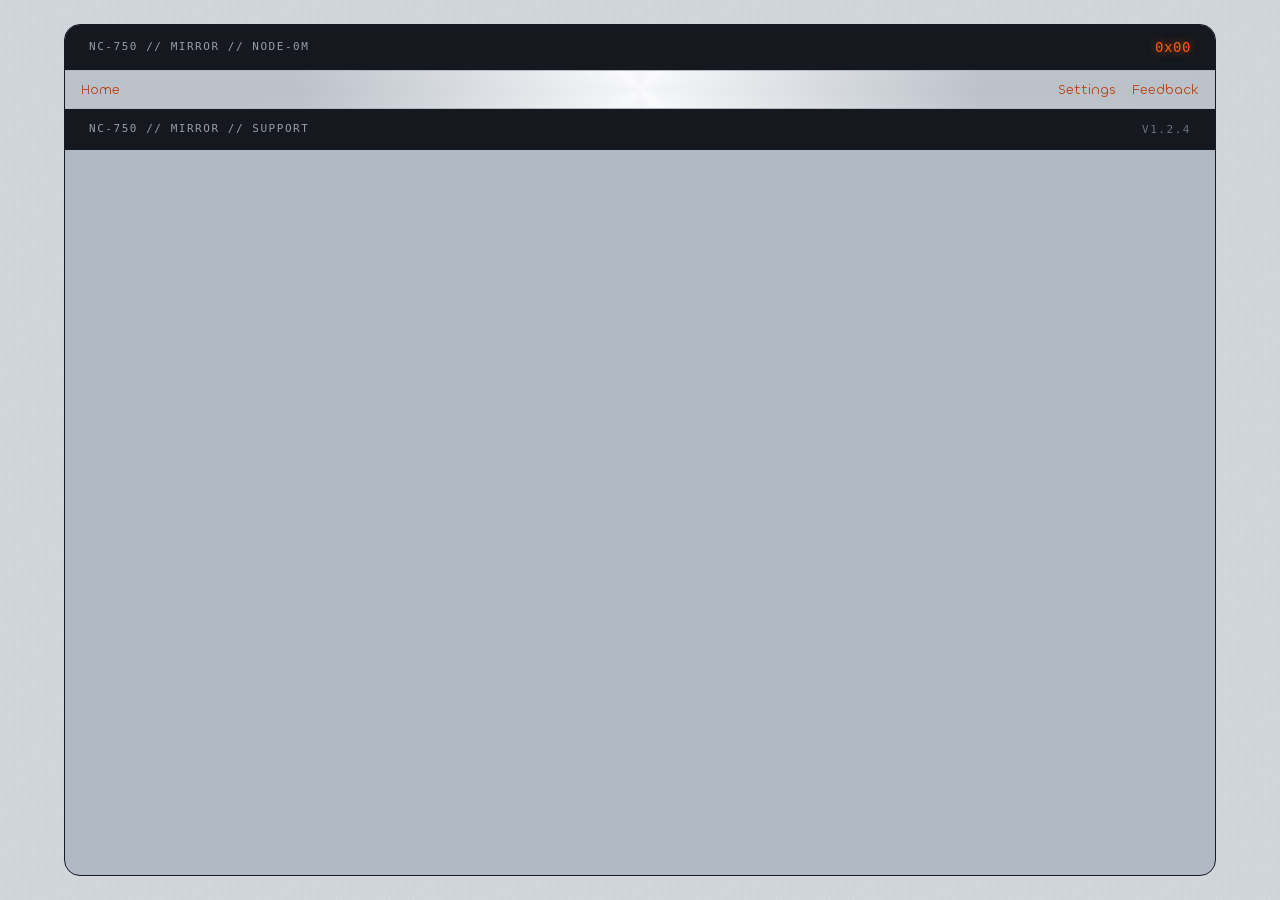
<file: index.html>
<!doctype html>
<html lang="en">
    <head>
        <meta charset="UTF-8" />
        <link rel="icon" href="/icons/favicon.ico" sizes="48x48" />
        <link rel="apple-touch-icon" href="/icons/apple-touch-icon-180x180.png" />
        <meta name="viewport" content="width=device-width, initial-scale=1.0" />
        <meta name="theme-color" content="#0f172a" />
        <meta
            name="description"
            content="Mirror interviews you with AI, finds patterns you missed, and produces a private insight document and a polished public profile. Nothing leaves your device."
        />
        <!--
      CSP mirrors src-tauri/tauri.conf.json for the PWA build.

      The trailing https: in connect-src permits any user-configured endpoint
      for the openai-compatible provider. This is an accepted limitation
      (ETHOS C3.5): no build-time CSP can enumerate arbitrary user-supplied
      endpoints. For a Tauri desktop build the three known provider domains
      are listed explicitly, and the broad https: serves only the PWA case.

      Long-term: generate this CSP meta tag at runtime after settings load,
      pinning connect-src to the single configured endpoint + known providers.
    -->
        <meta
            http-equiv="Content-Security-Policy"
            content="default-src 'self'; script-src 'self'; style-src 'self' 'unsafe-inline'; img-src 'self' data:; font-src 'self'; frame-src 'self' data:; connect-src 'self' https://api.openai.com https://api.anthropic.com https://api.mistral.ai https: http:;"
        />
        <title>Mirror</title>
      <script type="module" crossorigin src="/assets/index-BTNuTaEO.js"></script>
      <link rel="stylesheet" crossorigin href="/assets/index-DaziNmpp.css">
    <link rel="manifest" href="/manifest.webmanifest"><script id="vite-plugin-pwa:register-sw" src="/registerSW.js"></script></head>
    <body class="nc-lab">
        <a href="#root" class="sr-only focus:not-sr-only focus:absolute focus:top-3 focus:left-3 focus:z-50 focus:bg-[var(--nc-panel)] focus:p-3 focus:rounded focus:text-[var(--nc-accent-ink)] focus:outline-2 focus:outline-[var(--nc-accent)] focus:outline-offset-2">
            Skip to content
        </a>
        <main class="nc-chassis" id="root"></main>
    </body>
</html>
</file>
<file: assets/index-DaziNmpp.css>
@layer properties{@supports (((-webkit-hyphens:none)) and (not (margin-trim:inline))) or ((-moz-orient:inline) and (not (color:rgb(from red r g b)))){*,:before,:after,::backdrop{--tw-rotate-x:initial;--tw-rotate-y:initial;--tw-rotate-z:initial;--tw-skew-x:initial;--tw-skew-y:initial;--tw-border-style:solid;--tw-font-weight:initial;--tw-ordinal:initial;--tw-slashed-zero:initial;--tw-numeric-figure:initial;--tw-numeric-spacing:initial;--tw-numeric-fraction:initial;--tw-shadow:0 0 #0000;--tw-shadow-color:initial;--tw-shadow-alpha:100%;--tw-inset-shadow:0 0 #0000;--tw-inset-shadow-color:initial;--tw-inset-shadow-alpha:100%;--tw-ring-color:initial;--tw-ring-shadow:0 0 #0000;--tw-inset-ring-color:initial;--tw-inset-ring-shadow:0 0 #0000;--tw-ring-inset:initial;--tw-ring-offset-width:0px;--tw-ring-offset-color:#fff;--tw-ring-offset-shadow:0 0 #0000;--tw-outline-style:solid;--tw-blur:initial;--tw-brightness:initial;--tw-contrast:initial;--tw-grayscale:initial;--tw-hue-rotate:initial;--tw-invert:initial;--tw-opacity:initial;--tw-saturate:initial;--tw-sepia:initial;--tw-drop-shadow:initial;--tw-drop-shadow-color:initial;--tw-drop-shadow-alpha:100%;--tw-drop-shadow-size:initial}}}@layer lab{:root{--nc-seed-h:214;--nc-seed-s:14;--nc-seed-l:85;--nc-accent-h:18;--nc-accent-s:100;--nc-accent-l:53;--nc-lab:750;--nc-bg:hsl(var(--nc-seed-h) calc(var(--nc-seed-s) * 1%) calc(var(--nc-seed-l) * 1%));--nc-bg-sunken:hsl(var(--nc-seed-h) calc(var(--nc-seed-s) * 1%) calc((var(--nc-seed-l) - 5) * 1%));--nc-panel:hsl(calc(var(--nc-seed-h) - 4) calc((var(--nc-seed-s) + 8) * 1%) clamp(0%, calc((var(--nc-seed-l) + 13) * 1%), 98%));--nc-panel-2:hsl(calc(var(--nc-seed-h) - 2) calc((var(--nc-seed-s) + 2) * 1%) clamp(0%, calc((var(--nc-seed-l) + 8) * 1%), 98%));--nc-panel-3:hsl(var(--nc-seed-h) calc(var(--nc-seed-s) * 1%) clamp(0%, calc((var(--nc-seed-l) + 3) * 1%), 98%));--nc-inset:hsl(var(--nc-seed-h) calc((var(--nc-seed-s) - 1) * 1%) clamp(0%, calc((var(--nc-seed-l) + 5) * 1%), 98%));--nc-hover:hsl(calc(var(--nc-seed-h) - 2) calc((var(--nc-seed-s) + 2) * 1%) clamp(0%, calc((var(--nc-seed-l) + 5) * 1%), 98%));--nc-active:hsl(calc(var(--nc-seed-h) - 2) calc((var(--nc-seed-s) + 2) * 1%) clamp(0%, calc((var(--nc-seed-l) + 1) * 1%), 98%));--nc-console:hsl(calc(var(--nc-seed-h) + 6) calc((var(--nc-seed-s) + 2) * 1%) clamp(5%, calc((var(--nc-seed-l) - 75) * 1%), 20%));--nc-console-2:hsl(calc(var(--nc-seed-h) + 6) calc(var(--nc-seed-s) * 1%) clamp(5%, calc((var(--nc-seed-l) - 70) * 1%), 25%));--nc-console-line:hsl(calc(var(--nc-seed-h) + 6) calc((var(--nc-seed-s) - 2) * 1%) clamp(10%, calc((var(--nc-seed-l) - 59) * 1%), 40%));--nc-ink:hsl(calc(var(--nc-seed-h) + 6) calc((var(--nc-seed-s) + 6) * 1%) clamp(5%, calc((var(--nc-seed-l) - 74) * 1%), 20%));--nc-ink-2:hsl(calc(var(--nc-seed-h) + 4) calc((var(--nc-seed-s) - 3) * 1%) clamp(10%, calc((var(--nc-seed-l) - 55) * 1%), 45%));--nc-ink-3:hsl(calc(var(--nc-seed-h) + 2) calc((var(--nc-seed-s) - 5) * 1%) clamp(15%, calc((var(--nc-seed-l) - 39) * 1%), 60%));--nc-ink-faint:hsl(calc(var(--nc-seed-h) + 2) calc((var(--nc-seed-s) - 5) * 1%) clamp(20%, calc((var(--nc-seed-l) - 35) * 1%), 75%));--nc-ink-invert:hsl(calc(var(--nc-seed-h) - 4) calc((var(--nc-seed-s) + 4) * 1%) clamp(88%, calc((var(--nc-seed-l) + 8) * 1%), 98%));--nc-ink-invert-2:hsl(calc(var(--nc-seed-h) - 2) calc((var(--nc-seed-s) - 4) * 1%) clamp(50%, calc((var(--nc-seed-l) - 23) * 1%), 75%));--nc-on-ink:hsl(calc(var(--nc-seed-h) - 4) calc((var(--nc-seed-s) + 8) * 1%) clamp(93%, calc((var(--nc-seed-l) + 13) * 1%), 100%));--nc-line:hsl(var(--nc-seed-h) calc(var(--nc-seed-s) * 1%) clamp(0%, calc((var(--nc-seed-l) - 12) * 1%), 100%));--nc-line-subtle:hsl(var(--nc-seed-h) calc((var(--nc-seed-s) - 1) * 1%) clamp(0%, calc((var(--nc-seed-l) - 5) * 1%), 100%));--nc-line-strong:hsl(calc(var(--nc-seed-h) + 2) calc((var(--nc-seed-s) + 2) * 1%) clamp(0%, calc((var(--nc-seed-l) - 25) * 1%), 100%));--nc-line-ink:hsl(calc(var(--nc-seed-h) + 6) calc((var(--nc-seed-s) + 6) * 1%) clamp(5%, calc((var(--nc-seed-l) - 74) * 1%), 20%));--nc-seam-width:1px;--nc-seam-fill:var(--nc-line);--nc-accent:hsl(var(--nc-accent-h) calc(var(--nc-accent-s) * 1%) calc(var(--nc-accent-l) * 1%));--nc-accent-hover:hsl(var(--nc-accent-h) calc(var(--nc-accent-s) * 1%) clamp(0%, calc((var(--nc-accent-l) + 5) * 1%), 100%));--nc-accent-active:hsl(calc(var(--nc-accent-h) - 3) calc((var(--nc-accent-s) - 8) * 1%) clamp(0%, calc((var(--nc-accent-l) - 6) * 1%), 100%));--nc-accent-ink:hsl(calc(var(--nc-accent-h) - 1) calc((var(--nc-accent-s) - 12) * 1%) clamp(0%, calc((var(--nc-accent-l) - 15) * 1%), 100%));--nc-accent-subtle:hsl(var(--nc-accent-h) calc(var(--nc-accent-s) * 1%) calc(var(--nc-accent-l) * 1%) / .12);--nc-on-accent:hsl(calc(var(--nc-accent-h) + 2) 60% 10%);--nc-success:#35825c;--nc-success-subtle:#35825c1f;--nc-warning:#dc8f09;--nc-warning-subtle:#dc8f0924;--nc-error:#e3291c;--nc-error-subtle:#e3291c1f;--nc-on-error:#fff;--nc-info:#287ab8;--nc-info-subtle:#287ab81f;--nc-metal-key:linear-gradient(180deg, #fcfcfd 0%, #edf0f2 48%, #dfe2e7 100%);--nc-metal-key-press:linear-gradient(180deg, #dce0e5 0%, #e7eaee 100%);--nc-metal-brushed:radial-gradient(circle at 50% 38%, #fcfcfde6, transparent 60%), conic-gradient(from 0deg, #c0c6ce, #e7ebee, #bac1c9, #edf0f2, #c0c6ce, #e1e6ea, #bac1c9, #eaedf0, #c0c6ce);--nc-grain-brushed:repeating-linear-gradient(90deg, #ffffff09 0px, #ffffff09 1px, #00000005 1px, #00000005 2px);--nc-hatch:repeating-linear-gradient(45deg, var(--nc-ink) 0px, var(--nc-ink) 2px, transparent 2px, transparent 7px);--nc-hatch--faint:repeating-linear-gradient(45deg, var(--nc-ink-faint) 0px, var(--nc-ink-faint) 2px, transparent 2px, transparent 7px);--nc-texture-noise:url("data:image/svg+xml,%3Csvg viewBox='0 0 256 256' xmlns='http://www.w3.org/2000/svg'%3E%3Cfilter id='n'%3E%3CfeTurbulence type='fractalNoise' baseFrequency='0.9' numOctaves='2' stitchTiles='stitch'/%3E%3C/filter%3E%3Crect width='100%25' height='100%25' filter='url(%23n)' opacity='0.55'/%3E%3C/svg%3E");--nc-texture-opacity:.05;--nc-screw-face:hsl(var(--nc-seed-h) 14% 96%);--nc-screw-body:hsl(var(--nc-seed-h) 12% 70%);--nc-screw-edge:hsl(calc(var(--nc-seed-h) + 2) 14% 56%);--nc-screw-ring:hsl(calc(var(--nc-seed-h) + 2) 16% 50% / .5);--nc-screw-drop:#29303d33;--nc-screw-slot:hsl(calc(var(--nc-seed-h) + 2) 16% 48% / .7);--nc-edge-raised:inset 0 1px 0 #ffffffb3, inset 0 -1px 0 #3d475c1f;--nc-edge-inset:inset 0 1px 2px #29303d29, inset 0 -1px 0 #ffffff80;--nc-font-display:"ClashDisplay-Variable", "ClashDisplay", "Archivo", system-ui, sans-serif;--nc-font-body:"Chillax-Variable", "Chillax", system-ui, sans-serif;--nc-font-mono:ui-monospace, "Cascadia Mono", "Cascadia Code", "Consolas", "SFMono-Regular", "Menlo", "JetBrains Mono", monospace;--nc-text-2xs:.6875rem;--nc-text-xs:.75rem;--nc-text-sm:.8125rem;--nc-text-base:.875rem;--nc-text-md:1rem;--nc-text-lg:1.125rem;--nc-text-xl:1.375rem;--nc-text-2xl:1.75rem;--nc-text-3xl:2.25rem;--nc-text-4xl:3.25rem;--nc-text-5xl:clamp(3.5rem, 8vw, 6rem);--nc-text-6xl:clamp(5rem, 14vw, 11rem);--nc-font-light:300;--nc-font-regular:400;--nc-font-medium:500;--nc-font-semibold:600;--nc-font-bold:700;--nc-leading-none:1;--nc-leading-tight:1.08;--nc-leading-snug:1.28;--nc-leading-normal:1.5;--nc-leading-relaxed:1.7;--nc-track-display:-.035em;--nc-track-tight:-.015em;--nc-track-normal:0;--nc-track-label:.14em;--nc-track-mono:.04em;--nc-space-0:0;--nc-space-1:4px;--nc-space-2:8px;--nc-space-3:12px;--nc-space-4:16px;--nc-space-5:20px;--nc-space-6:24px;--nc-space-8:32px;--nc-space-10:40px;--nc-space-12:48px;--nc-space-16:64px;--nc-space-20:80px;--nc-radius-none:0;--nc-radius-sm:3px;--nc-radius-md:5px;--nc-radius-lg:10px;--nc-radius-xl:16px;--nc-radius-full:9999px;--nc-border-width:1px;--nc-border-ink:1.5px;--nc-control-sm:32px;--nc-control-md:40px;--nc-control-lg:48px;--nc-transition-fast:90ms cubic-bezier(.4, 0, .2, 1);--nc-transition-normal:.16s cubic-bezier(.4, 0, .2, 1);--nc-transition-slow:.28s cubic-bezier(.4, 0, .2, 1);--nc-transition-press:.12s cubic-bezier(.34, 1.56, .64, 1);--nc-cell-bg:var(--nc-panel);--nc-ctl-text:var(--nc-ink);--nc-btn-label:var(--nc-ink);--nc-ctl-text-secondary:var(--nc-ink-2);--nc-ctl-bg:var(--nc-panel);--nc-ctl-bg-hover:var(--nc-hover);--nc-ctl-bg-active:var(--nc-active);--nc-ctl-border:var(--nc-line-strong);--nc-ctl-border-hover:var(--nc-line-ink);--nc-ctl-inset:var(--nc-inset);--nc-ctl-inset-border:var(--nc-line-strong);--nc-ctl-metal:var(--nc-metal-key);--nc-ctl-metal-press:var(--nc-metal-key-press)}:root[data-theme=dark],[data-theme=dark]{--nc-bg:hsl(calc(var(--nc-seed-h) + 6) calc(var(--nc-seed-s) * 1%) 13%);--nc-bg-sunken:hsl(calc(var(--nc-seed-h) + 6) calc((var(--nc-seed-s) + 2) * 1%) 9%);--nc-panel:hsl(calc(var(--nc-seed-h) + 4) calc((var(--nc-seed-s) - 2) * 1%) 18%);--nc-panel-2:hsl(calc(var(--nc-seed-h) + 5) calc((var(--nc-seed-s) - 2) * 1%) 16%);--nc-panel-3:hsl(calc(var(--nc-seed-h) + 6) calc((var(--nc-seed-s) - 1) * 1%) 14%);--nc-inset:hsl(calc(var(--nc-seed-h) + 6) calc((var(--nc-seed-s) + 2) * 1%) 10%);--nc-hover:hsl(calc(var(--nc-seed-h) + 3) calc((var(--nc-seed-s) - 2) * 1%) 22%);--nc-active:hsl(calc(var(--nc-seed-h) + 3) calc((var(--nc-seed-s) - 2) * 1%) 26%);--nc-console:hsl(calc(var(--nc-seed-h) + 8) calc((var(--nc-seed-s) + 4) * 1%) 7%);--nc-console-2:hsl(calc(var(--nc-seed-h) + 7) calc((var(--nc-seed-s) + 1) * 1%) 11%);--nc-console-line:hsl(calc(var(--nc-seed-h) + 6) calc((var(--nc-seed-s) - 2) * 1%) 24%);--nc-ink:hsl(calc(var(--nc-seed-h) - 4) calc((var(--nc-seed-s) + 2) * 1%) 92%);--nc-ink-2:hsl(calc(var(--nc-seed-h) - 2) calc((var(--nc-seed-s) - 4) * 1%) 70%);--nc-ink-3:hsl(var(--nc-seed-h) calc((var(--nc-seed-s) - 5) * 1%) 54%);--nc-ink-faint:hsl(calc(var(--nc-seed-h) + 2) calc((var(--nc-seed-s) - 5) * 1%) 48%);--nc-ink-invert:hsl(calc(var(--nc-seed-h) - 4) calc((var(--nc-seed-s) + 4) * 1%) 93%);--nc-ink-invert-2:hsl(calc(var(--nc-seed-h) - 2) calc((var(--nc-seed-s) - 4) * 1%) 62%);--nc-on-ink:hsl(calc(var(--nc-seed-h) + 6) calc((var(--nc-seed-s) + 2) * 1%) 10%);--nc-line:hsl(calc(var(--nc-seed-h) + 4) calc((var(--nc-seed-s) - 4) * 1%) 28%);--nc-line-subtle:hsl(calc(var(--nc-seed-h) + 5) calc((var(--nc-seed-s) - 3) * 1%) 22%);--nc-line-strong:hsl(calc(var(--nc-seed-h) + 2) calc((var(--nc-seed-s) - 3) * 1%) 40%);--nc-line-ink:hsl(calc(var(--nc-seed-h) - 4) calc((var(--nc-seed-s) + 2) * 1%) 88%);--nc-accent:hsl(var(--nc-accent-h) calc(var(--nc-accent-s) * 1%) clamp(0%, calc((var(--nc-accent-l) + 3) * 1%), 100%));--nc-accent-hover:hsl(var(--nc-accent-h) calc(var(--nc-accent-s) * 1%) clamp(0%, calc((var(--nc-accent-l) + 9) * 1%), 100%));--nc-accent-active:hsl(calc(var(--nc-accent-h) - 3) calc((var(--nc-accent-s) - 8) * 1%) clamp(0%, calc((var(--nc-accent-l) - 3) * 1%), 100%));--nc-accent-ink:hsl(calc(var(--nc-accent-h) + 2) 100% clamp(0%, calc((var(--nc-accent-l) + 13) * 1%), 100%));--nc-accent-subtle:hsl(var(--nc-accent-h) calc(var(--nc-accent-s) * 1%) clamp(0%, calc((var(--nc-accent-l) + 3) * 1%), 100%) / .16);--nc-on-accent:hsl(calc(var(--nc-accent-h) + 2) 60% 8%);--nc-success:#45ba80;--nc-success-subtle:#45ba8029;--nc-warning:#f6b128;--nc-warning-subtle:#f6b12829;--nc-error:#ed5145;--nc-error-subtle:#ed514529;--nc-on-error:#fff;--nc-info:#499edf;--nc-info-subtle:#499edf29;--nc-metal-key:linear-gradient(180deg, #3a404a 0%, #2a2f37 100%);--nc-metal-key-press:linear-gradient(180deg, #262a31 0%, #2f343c 100%);--nc-metal-brushed:radial-gradient(circle at 50% 38%, #5a6672cc, transparent 60%), conic-gradient(from 0deg, #32373e, #4e555f, #2e3238, #535a65, #32373e, #49505a, #2e3238, #505762, #32373e);--nc-grain-brushed:repeating-linear-gradient(90deg, #ffffff06 0px, #ffffff06 1px, #0000000f 1px, #0000000f 2px);--nc-hatch:repeating-linear-gradient(45deg, var(--nc-ink) 0px, var(--nc-ink) 2px, transparent 2px, transparent 7px);--nc-texture-opacity:.06;--nc-edge-raised:inset 0 1px 0 #ffffff14, inset 0 -1px 0 #0006;--nc-edge-inset:inset 0 1px 2px #00000080, inset 0 -1px 0 #ffffff0a;--nc-screw-face:hsl(var(--nc-seed-h) 10% 28%);--nc-screw-body:hsl(var(--nc-seed-h) 8% 20%);--nc-screw-edge:hsl(calc(var(--nc-seed-h) + 2) 8% 14%);--nc-screw-ring:hsl(calc(var(--nc-seed-h) + 2) 10% 18% / .6);--nc-screw-drop:#00000080;--nc-screw-slot:hsl(calc(var(--nc-seed-h) + 2) 8% 28% / .6)}@font-face{font-family:ClashDisplay-Variable;src:url(/fonts/ClashDisplay-Variable.woff2)format("woff2-variations");font-weight:200 700;font-display:swap}@font-face{font-family:ClashDisplay;src:url(/fonts/ClashDisplay-Variable.woff2)format("woff2-variations");font-weight:200 700;font-display:swap}@font-face{font-family:Chillax-Variable;src:url(/fonts/Chillax-Variable.woff2)format("woff2-variations");font-weight:200 700;font-display:swap}@font-face{font-family:Chillax;src:url(/fonts/Chillax-Variable.woff2)format("woff2-variations");font-weight:200 700;font-display:swap}*,:before,:after{box-sizing:border-box;margin:0;padding:0}html{-webkit-text-size-adjust:100%;-moz-text-size-adjust:100%;text-size-adjust:100%}body{background-color:var(--nc-bg);background-image:var(--nc-grain-brushed);min-height:100vh;color:var(--nc-ink);font-family:var(--nc-font-body);font-size:var(--nc-text-base);font-weight:var(--nc-font-regular);line-height:var(--nc-leading-normal);-webkit-font-smoothing:antialiased;-moz-osx-font-smoothing:grayscale;position:relative}body:before{content:"";z-index:0;pointer-events:none;background-image:var(--nc-texture-noise);opacity:var(--nc-texture-opacity);mix-blend-mode:multiply;background-size:220px 220px;position:fixed;inset:0}body>*{z-index:1;position:relative}img,svg{max-width:100%;display:block}a{color:var(--nc-accent-ink);text-decoration:none}a:hover{color:var(--nc-accent)}button{font:inherit;color:inherit;cursor:pointer}input,textarea,select{font:inherit}table{border-collapse:collapse;border-spacing:0}code,kbd,pre{font-family:var(--nc-font-mono)}fieldset{border:none}::selection{background:var(--nc-accent);color:var(--nc-on-accent)}:focus-visible{outline:2px solid var(--nc-accent);outline-offset:2px}@media(prefers-reduced-motion:reduce){*,:before,:after{transition-duration:.01ms!important;animation-duration:.01ms!important;animation-iteration-count:1!important}}@media(hover:hover){::-webkit-scrollbar-thumb{background:var(--nc-line);border-radius:4px}::-webkit-scrollbar-thumb:hover{background:var(--nc-line-strong)}}.sr-only{clip:rect(0,0,0,0);white-space:nowrap;border:0;width:1px;height:1px;margin:-1px;padding:0;position:absolute;overflow:hidden}.nc-btn{justify-content:center;align-items:center;gap:var(--nc-space-2);height:var(--nc-control-md);padding:0 var(--nc-space-4);font-family:var(--nc-font-body);font-size:var(--nc-text-sm);font-weight:var(--nc-font-medium);color:var(--nc-btn-label);background:var(--nc-ctl-metal);border:var(--nc-border-width) solid var(--nc-ctl-border);border-radius:var(--nc-radius-md);box-shadow:var(--nc-edge-raised);cursor:pointer;white-space:nowrap;-webkit-user-select:none;user-select:none;transition:filter var(--nc-transition-fast),transform var(--nc-transition-press),box-shadow var(--nc-transition-fast),background var(--nc-transition-fast);line-height:1;display:inline-flex}.nc-btn:hover{filter:brightness(1.03);border-color:var(--nc-ctl-border-hover)}.nc-btn:active{background:var(--nc-ctl-metal-press);box-shadow:var(--nc-edge-inset);transform:translateY(1px)}.nc-btn:disabled{opacity:.4;pointer-events:none}.nc-btn--primary{color:var(--nc-on-ink);background:var(--nc-ink);border-color:var(--nc-ink);box-shadow:inset 0 1px #ffffff24}.nc-btn--primary:hover{filter:brightness(1.18);border-color:var(--nc-ink)}.nc-btn--primary:active{filter:brightness();box-shadow:inset 0 2px 4px #0006}.nc-btn--accent{color:var(--nc-on-accent);background:var(--nc-accent);border-color:var(--nc-accent-active);font-weight:var(--nc-font-semibold);box-shadow:inset 0 1px #ffffff4d}.nc-btn--accent:hover{background:var(--nc-accent-hover)}.nc-btn--accent:active{background:var(--nc-accent-active);box-shadow:inset 0 2px 4px #29140a66}.nc-btn--secondary{border-color:var(--nc-ctl-border);color:var(--nc-ctl-text);box-shadow:none;background:0 0}.nc-btn--secondary:hover{background:var(--nc-ctl-bg-hover);filter:none}.nc-btn--secondary:active{background:var(--nc-ctl-bg-active);box-shadow:none;transform:translateY(1px)}.nc-btn--ghost{box-shadow:none;color:var(--nc-ctl-text-secondary);background:0 0;border-color:#0000}.nc-btn--ghost:hover{background:var(--nc-ctl-bg-hover);color:var(--nc-ctl-text);filter:none}.nc-btn--ghost:active{background:var(--nc-ctl-bg-active);transform:translateY(1px)}.nc-btn--danger{color:var(--nc-on-error);background:var(--nc-error);border-color:var(--nc-error);font-weight:var(--nc-font-semibold);box-shadow:inset 0 1px #fff3}.nc-btn--danger:hover{filter:brightness(1.08)}.nc-btn--danger:active{filter:brightness(.94);transform:translateY(1px);box-shadow:inset 0 2px 4px #0000004d}.nc-btn--sm{height:var(--nc-control-sm);padding:0 var(--nc-space-3);font-size:var(--nc-text-xs)}.nc-btn--lg{height:var(--nc-control-lg);padding:0 var(--nc-space-6);font-size:var(--nc-text-base)}.nc-btn--icon{width:var(--nc-control-md);padding:0}.nc-btn--icon.nc-btn--sm{width:var(--nc-control-sm)}.nc-btn--icon.nc-btn--lg{width:var(--nc-control-lg)}.nc-btn-group{display:inline-flex}.nc-btn-group .nc-btn{border-radius:0}.nc-btn-group .nc-btn+.nc-btn{margin-left:calc(var(--nc-border-width) * -1)}.nc-btn-group .nc-btn:first-child{border-radius:var(--nc-radius-md) 0 0 var(--nc-radius-md)}.nc-btn-group .nc-btn:last-child{border-radius:0 var(--nc-radius-md) var(--nc-radius-md) 0}.nc-btn-group .nc-btn:only-child{border-radius:var(--nc-radius-md)}.nc-key{min-width:var(--nc-control-lg);height:var(--nc-control-lg);padding:0 var(--nc-space-3);font-family:var(--nc-font-mono);font-size:var(--nc-text-xs);font-weight:var(--nc-font-medium);color:var(--nc-ctl-text-secondary);background:var(--nc-ctl-metal);border:var(--nc-border-width) solid var(--nc-ctl-border);border-radius:var(--nc-radius-md);box-shadow:var(--nc-edge-raised);cursor:pointer;-webkit-user-select:none;user-select:none;transition:transform var(--nc-transition-press),box-shadow var(--nc-transition-fast);justify-content:center;align-items:center;display:inline-flex}.nc-key:focus-visible{outline:2px solid var(--nc-accent);outline-offset:1px}.nc-key:active{box-shadow:var(--nc-edge-inset);transform:translateY(2px)}.nc-key--accent{color:var(--nc-on-accent);background:var(--nc-accent);border-color:var(--nc-accent-active)}.nc-btn-expand{display:inline-flex;position:relative}.nc-btn-expand__trigger{align-items:center;gap:var(--nc-space-2);display:inline-flex}.nc-btn-expand__trigger:after{content:"";width:6px;height:6px;transition:transform var(--nc-transition-fast);border-bottom:1.5px solid;border-right:1.5px solid;display:inline-block;transform:rotate(45deg)translateY(-1px)}.nc-btn-expand--open .nc-btn-expand__trigger:after{transform:rotate(-135deg)translateY(-1px)}.nc-btn-expand__menu{margin-top:var(--nc-space-1);min-width:100%;padding:var(--nc-space-1);background:var(--nc-ctl-bg);border:var(--nc-border-width) solid var(--nc-ctl-border);border-radius:var(--nc-radius-md);box-shadow:var(--nc-edge-raised);z-index:100;white-space:nowrap;flex-direction:column;gap:1px;display:none;position:absolute;top:100%;right:0}.nc-btn-expand--open .nc-btn-expand__menu{display:flex}.nc-btn-expand__item{justify-content:flex-start;align-items:center;gap:var(--nc-space-2);height:var(--nc-control-sm);padding:0 var(--nc-space-3);font-family:var(--nc-font-body);font-size:var(--nc-text-xs);font-weight:var(--nc-font-medium);color:var(--nc-ctl-text);border-radius:var(--nc-radius-sm);cursor:pointer;white-space:nowrap;-webkit-user-select:none;user-select:none;transition:background var(--nc-transition-fast);background:0 0;border:none;line-height:1;display:inline-flex}.nc-btn-expand__item:hover{background:var(--nc-ctl-bg-hover)}.nc-btn-expand__item:active{background:var(--nc-ctl-bg-active)}.nc-monitor{color:var(--nc-ink-invert);background-color:var(--nc-console);--nc-cell-bg:var(--nc-console);--nc-ctl-text:var(--nc-ink-invert);--nc-ctl-text-secondary:var(--nc-ink-invert-2);--nc-ctl-heading-text:var(--nc-ink-invert);--nc-ctl-bg:var(--nc-console-2);--nc-ctl-bg-hover:var(--nc-console-line);--nc-ctl-bg-active:var(--nc-console);--nc-ctl-border:var(--nc-console-line);--nc-ctl-border-hover:var(--nc-ink-invert-2);--nc-ctl-inset:var(--nc-console);--nc-ctl-inset-border:var(--nc-console-line);--nc-ctl-metal:var(--nc-ctl-bg);--nc-ctl-metal-press:var(--nc-ctl-bg-active)}.nc-monitor--line{background-color:var(--nc-console-line)}.nc-lcd{font-family:var(--nc-font-mono);font-weight:var(--nc-font-medium);letter-spacing:var(--nc-track-mono);color:var(--nc-accent);text-shadow:0 0 8px hsl(var(--nc-accent-h) calc(var(--nc-accent-s) * 1%) calc(var(--nc-accent-l) * 1%) / .6);font-variant-numeric:tabular-nums}.nc-lcd--lg{font-size:var(--nc-text-3xl);line-height:1}.nc-lcd-sub{color:var(--nc-ink-invert-2)}.nc-toggle{align-items:center;gap:var(--nc-space-2);font-size:var(--nc-text-sm);cursor:pointer;-webkit-user-select:none;user-select:none;display:inline-flex}.nc-toggle input{appearance:none;background:var(--nc-ctl-inset);border:var(--nc-border-width) solid var(--nc-ctl-inset-border);border-radius:var(--nc-radius-full);width:40px;height:22px;box-shadow:var(--nc-edge-inset);cursor:pointer;transition:background var(--nc-transition-fast),border-color var(--nc-transition-fast);flex-shrink:0;position:relative}.nc-toggle input:after{content:"";background:var(--nc-ctl-metal);border:var(--nc-border-width) solid var(--nc-ctl-border);border-radius:var(--nc-radius-full);width:18px;height:18px;box-shadow:var(--nc-edge-raised);transition:transform var(--nc-transition-press);position:absolute;top:1px;left:1px}.nc-toggle input:checked{background:var(--nc-accent);border-color:var(--nc-accent-active)}.nc-toggle input:checked:after{transform:translate(18px)}.nc-toggle input:focus-visible{outline:2px solid var(--nc-accent);outline-offset:2px}.nc-toggle input:disabled{opacity:.4;pointer-events:none}.nc-segment{background:var(--nc-ctl-inset);border:var(--nc-border-width) solid var(--nc-ctl-inset-border);border-radius:var(--nc-radius-md);box-shadow:var(--nc-edge-inset);padding:3px;display:inline-flex}.nc-segment button{font-size:var(--nc-text-xs);font-weight:var(--nc-font-medium);text-transform:uppercase;color:var(--nc-ctl-text-secondary);padding:var(--nc-space-2) var(--nc-space-4);border-radius:var(--nc-radius-sm);cursor:pointer;transition:background var(--nc-transition-fast),color var(--nc-transition-fast);background:0 0;border:none}.nc-segment button:hover{color:var(--nc-ctl-text)}.nc-segment button:focus-visible{outline:2px solid var(--nc-accent);outline-offset:-1px}.nc-segment button.is-active{color:var(--nc-ctl-text);background:var(--nc-ctl-bg);box-shadow:var(--nc-edge-raised)}.nc-spec{flex-direction:column;gap:0;display:flex}.nc-spec__label{color:var(--nc-ink-3)}.nc-spec__value{font-family:var(--nc-font-mono);font-size:var(--nc-text-md);font-weight:var(--nc-font-medium);color:var(--nc-ink);font-variant-numeric:tabular-nums}.nc-spec-strip{border-top:var(--nc-border-width) solid var(--nc-line);flex-wrap:wrap;display:flex}.nc-spec-strip .nc-spec{padding:var(--nc-space-3) var(--nc-space-4);border-right:var(--nc-border-width) solid var(--nc-line)}.nc-spec-strip .nc-spec:last-child{border-right:none}.nc-led{align-items:center;gap:var(--nc-space-2);font-family:var(--nc-font-mono);font-size:var(--nc-text-xs);letter-spacing:var(--nc-track-mono);color:var(--nc-ink-2);display:inline-flex}.nc-led:before{content:"";width:var(--nc-space-2);height:var(--nc-space-2);border-radius:var(--nc-radius-full);background:var(--nc-ink-faint);flex-shrink:0}.nc-led--on:before{background:var(--nc-success);box-shadow:0 0 6px var(--nc-success)}.nc-led--rec:before{background:var(--nc-accent);box-shadow:0 0 6px var(--nc-accent)}.nc-led--warn:before{background:var(--nc-warning);box-shadow:0 0 6px var(--nc-warning)}.nc-led--err:before{background:var(--nc-error);box-shadow:0 0 6px var(--nc-error)}.nc-badge{align-items:center;gap:var(--nc-space-1);height:20px;padding:0 var(--nc-space-2);color:var(--nc-ink-2);background:var(--nc-panel-2);border:var(--nc-border-width) solid var(--nc-line);border-radius:var(--nc-radius-sm);white-space:nowrap;line-height:1;display:inline-flex}.nc-badge--accent{color:var(--nc-on-accent);background:var(--nc-accent);border-color:var(--nc-accent-active)}.nc-badge--success{color:var(--nc-success);background:var(--nc-success-subtle);border-color:#0000}.nc-badge--warning{color:var(--nc-warning);background:var(--nc-warning-subtle);border-color:#0000}.nc-badge--error{color:var(--nc-error);background:var(--nc-error-subtle);border-color:#0000}.nc-badge--info{color:var(--nc-info);background:var(--nc-info-subtle);border-color:#0000}.nc-pill{border-radius:var(--nc-radius-full);padding:0 var(--nc-space-3)}.nc-table{width:100%;font-size:var(--nc-text-sm);border-collapse:separate;border-spacing:0;border:var(--nc-border-width) solid var(--nc-line);border-radius:var(--nc-radius-md);background:var(--nc-panel);overflow:hidden}.nc-table thead{background:var(--nc-panel-3)}.nc-table th{padding:var(--nc-space-2) var(--nc-space-4);color:var(--nc-ink-3);text-align:left;border-bottom:var(--nc-border-width) solid var(--nc-line)}.nc-table td{padding:var(--nc-space-3) var(--nc-space-4);border-bottom:var(--nc-border-width) solid var(--nc-line-subtle)}.nc-table tbody tr:last-child td{border-bottom:none}.nc-table tbody tr:hover td{background:var(--nc-hover)}.nc-table-wrapper{-webkit-overflow-scrolling:touch;border:var(--nc-border-width) solid var(--nc-line);border-radius:var(--nc-radius-md);max-width:100%;overflow-x:auto}.nc-table-wrapper .nc-table{border:none;border-radius:0}@media(max-width:640px){.nc-table--stacked,.nc-table--stacked tbody,.nc-table--stacked tbody tr,.nc-table--stacked td{display:block}.nc-table--stacked thead{display:none}.nc-table--stacked tbody tr{border-bottom:var(--nc-border-width) solid var(--nc-line);border-radius:0}.nc-table--stacked tbody tr:last-child{border-bottom:none}.nc-table--stacked td{justify-content:space-between;align-items:center;gap:var(--nc-space-3);padding:var(--nc-space-2) var(--nc-space-4);border-bottom:var(--nc-border-width) solid var(--nc-line-subtle);text-align:right;display:flex}.nc-table--stacked td:last-child{border-bottom:none}.nc-table--stacked td:before{content:attr(data-label);font-family:var(--nc-font-mono);font-size:var(--nc-text-2xs);font-weight:var(--nc-font-medium);letter-spacing:var(--nc-track-label);text-transform:uppercase;color:var(--nc-ink-3);text-align:left;flex-shrink:0}.nc-table--stacked tbody tr:hover td{background:var(--nc-hover)}}.nc-progress{background:var(--nc-inset);border:var(--nc-border-width) solid var(--nc-line);border-radius:var(--nc-radius-full);width:100%;height:6px;box-shadow:var(--nc-edge-inset);overflow:hidden}.nc-progress__bar{background:var(--nc-accent);transform-origin:0;width:100%;height:100%;transform:scaleX(var(--nc-progress,0));transition:transform var(--nc-transition-slow)}.nc-progress--success .nc-progress__bar{background:var(--nc-success)}.nc-progress--warning .nc-progress__bar{background:var(--nc-warning)}.nc-progress--error .nc-progress__bar{background:var(--nc-error)}.nc-divider{border:none;border-top:var(--nc-border-width) solid var(--nc-line);margin:var(--nc-space-6) 0}.nc-divider--subtle{border-color:var(--nc-line-subtle)}.nc-schematic{align-items:center;gap:var(--nc-space-3);font-family:var(--nc-font-mono);font-size:var(--nc-text-2xs);letter-spacing:var(--nc-track-label);text-transform:uppercase;color:var(--nc-ink-3);display:flex}.nc-schematic:before,.nc-schematic:after{content:"";background:var(--nc-line-strong);flex:1;height:1px}.nc-dimension{align-items:center;gap:var(--nc-space-2);font-family:var(--nc-font-mono);font-size:var(--nc-text-2xs);color:var(--nc-ink-3);display:flex}.nc-dimension__line{background:var(--nc-line-strong);flex:1;height:1px;position:relative}.nc-dimension__line:before,.nc-dimension__line:after{content:"";background:var(--nc-line-strong);width:1px;height:7px;position:absolute;top:-3px}.nc-dimension__line:before{left:0}.nc-dimension__line:after{right:0}.nc-reg{flex-shrink:0;width:16px;height:16px;position:relative}.nc-reg:before,.nc-reg:after{content:"";background:var(--nc-ink-3);position:absolute}.nc-reg:before{width:1px;margin-left:-.5px;top:0;bottom:0;left:50%}.nc-reg:after{height:1px;margin-top:-.5px;top:50%;left:0;right:0}.nc-hatch{background-image:var(--nc-hatch);background-color:var(--nc-accent)}.nc-hatch--half{height:50%}.nc-hatch--third{height:33%}.nc-hatch--faint{background-image:var(--nc-hatch--faint);background-color:var(--nc-accent)}.nc-barcode{background-image:repeating-linear-gradient(90deg,var(--nc-ink) 0,var(--nc-ink) 1px,transparent 1px,transparent 3px,var(--nc-ink) 3px,var(--nc-ink) 5px,transparent 5px,transparent 6px,var(--nc-ink) 6px,var(--nc-ink) 9px,transparent 9px,transparent 11px);background-size:11px 100%;height:36px}.nc-null{font-family:var(--nc-font-mono);font-size:var(--nc-text-2xs);font-weight:var(--nc-font-medium);letter-spacing:var(--nc-track-mono);color:var(--nc-accent);align-items:center;display:inline-flex}.nc-tooltip{position:relative}.nc-tooltip:after{content:attr(data-tooltip);padding:var(--nc-space-1) var(--nc-space-2);font-family:var(--nc-font-mono);font-size:var(--nc-text-2xs);letter-spacing:var(--nc-track-mono);color:var(--nc-ink-invert);background:var(--nc-ink);border-radius:var(--nc-radius-sm);white-space:nowrap;pointer-events:none;opacity:0;transition:opacity var(--nc-transition-fast);position:absolute;bottom:calc(100% + 6px);transform:translate(-100%)}.nc-tooltip:hover:after,.nc-tooltip:focus-within:after{opacity:1}.nc-schematic-box{gap:var(--nc-space-1);background:var(--nc-panel);border:var(--nc-border-ink) solid var(--nc-line-ink);border-radius:var(--nc-radius-md);padding:var(--nc-space-3) var(--nc-space-4);flex-direction:column;display:flex}.nc-schematic-box__label{font-family:var(--nc-font-mono);font-size:var(--nc-text-2xs);letter-spacing:var(--nc-track-mono);color:var(--nc-ink-3)}.nc-schematic-box__name{font-family:var(--nc-font-body);font-size:var(--nc-text-sm);font-weight:var(--nc-font-semibold);color:var(--nc-ink)}.nc-path{background:var(--nc-accent);min-width:24px;height:2px;position:relative}.nc-path:after{content:"";border-top:6px solid #0000;border-bottom:6px solid #0000;border-left:8px solid var(--nc-accent);width:0;height:0;position:absolute;top:50%;right:-1px;transform:translateY(-50%)}.nc-path--v{width:2px;height:100%;min-height:24px;min-width:unset}.nc-path--v:after{right:50%;top:unset;border-top:8px solid var(--nc-accent);border-bottom:none;border-left:6px solid #0000;border-right:6px solid #0000;bottom:-1px;transform:translate(50%)}.nc-sever{align-items:center;gap:var(--nc-space-2);display:flex}.nc-sever__line{border-top:2px dashed var(--nc-error);flex:1;height:0}.nc-sever__mark{color:var(--nc-error);font-family:var(--nc-font-mono);font-size:var(--nc-text-lg);font-weight:var(--nc-font-bold);flex-shrink:0;line-height:1}.nc-leader{align-items:center;gap:var(--nc-space-2);display:flex}.nc-leader__line{border-top:1px solid var(--nc-line-strong);flex-shrink:0;width:32px;height:0}.nc-leader__label{font-family:var(--nc-font-mono);font-size:var(--nc-text-2xs);letter-spacing:var(--nc-track-mono);color:var(--nc-ink-3);white-space:nowrap}.nc-exploded{align-items:center;gap:var(--nc-space-6);padding:var(--nc-space-6) 0;flex-direction:column;display:flex;position:relative}.nc-exploded__axis{border-left:1px dashed var(--nc-line-strong);width:0;position:absolute;top:0;bottom:0;left:50%;transform:translate(-50%)}.nc-exploded__part{z-index:1;align-items:center;gap:var(--nc-space-4);display:flex;position:relative}.nc-glyph{width:34px;height:34px;color:var(--nc-ink-2);flex-shrink:0;justify-content:center;align-items:center;display:inline-flex}.nc-glyph svg{stroke:currentColor;fill:none;stroke-width:1.5px;stroke-linecap:round;stroke-linejoin:round;width:100%;height:100%}.nc-glyph--active{color:var(--nc-accent)}.nc-glyph--verified{color:var(--nc-success)}.nc-glyph--null{color:var(--nc-ink-faint)}.nc-glyph--null svg{stroke-dasharray:3 2}.nc-alert{align-items:flex-start;gap:var(--nc-space-3);padding:var(--nc-space-3) var(--nc-space-4);font-size:var(--nc-text-sm);color:var(--nc-ink);background:var(--nc-panel);border:var(--nc-border-width) solid var(--nc-line);border-radius:var(--nc-radius-md);display:flex}.nc-alert:before{line-height:var(--nc-leading-snug);color:var(--nc-ink-2);flex-shrink:0;padding-top:2px}.nc-alert--info{border-left:3px solid var(--nc-info);background:var(--nc-info-subtle)}.nc-alert--info:before{content:"Info"}.nc-alert--success{border-left:3px solid var(--nc-success);background:var(--nc-success-subtle)}.nc-alert--success:before{content:"Success"}.nc-alert--warning{border-left:3px solid var(--nc-warning);background:var(--nc-warning-subtle)}.nc-alert--warning:before{content:"Warning"}.nc-alert--error{border-left:3px solid var(--nc-error);background:var(--nc-error-subtle)}.nc-alert--error:before{content:"Error"}.nc-alert__badge{font-size:var(--nc-text-md);flex-shrink:0;line-height:1.2}.nc-alert--info .nc-alert__badge{color:var(--nc-info)}.nc-alert--success .nc-alert__badge{color:var(--nc-success)}.nc-alert--warning .nc-alert__badge{color:var(--nc-warning)}.nc-alert--error .nc-alert__badge{color:var(--nc-error)}.nc-input,.nc-textarea,.nc-select{width:100%;height:var(--nc-control-md);padding:0 var(--nc-space-3);font-family:var(--nc-font-body);font-size:var(--nc-text-sm);color:var(--nc-ctl-text);background:var(--nc-ctl-inset);border:var(--nc-border-width) solid var(--nc-ctl-inset-border);border-radius:var(--nc-radius-md);box-shadow:var(--nc-edge-inset);transition:border-color var(--nc-transition-fast),box-shadow var(--nc-transition-fast)}.nc-input::placeholder,.nc-textarea::placeholder{color:var(--nc-ctl-text-secondary)}.nc-input:hover,.nc-textarea:hover,.nc-select:hover{border-color:var(--nc-ctl-border-hover)}.nc-input:focus,.nc-textarea:focus,.nc-select:focus{border-color:var(--nc-accent);box-shadow:var(--nc-edge-inset),0 0 0 2px var(--nc-accent-subtle);outline:none}.nc-input:disabled,.nc-textarea:disabled,.nc-select:disabled{opacity:.5;pointer-events:none}.nc-textarea{height:auto;min-height:84px;padding-block:var(--nc-space-2);resize:vertical;line-height:var(--nc-leading-normal)}.nc-select{appearance:none;background-image:url("data:image/svg+xml,%3Csvg xmlns='http://www.w3.org/2000/svg' width='12' height='8'%3E%3Cpath d='M1 1l5 5 5-5' stroke='%23687078' fill='none' stroke-width='1.5' stroke-linecap='round'/%3E%3C/svg%3E");background-repeat:no-repeat;background-position:right var(--nc-space-3) center;padding-right:var(--nc-space-8);cursor:pointer}.nc-input--sm,.nc-select--sm{height:var(--nc-control-sm);padding:0 var(--nc-space-2);font-size:var(--nc-text-xs)}.nc-input--lg{height:var(--nc-control-lg);padding:0 var(--nc-space-4);font-size:var(--nc-text-base)}.nc-checkbox,.nc-radio{align-items:center;gap:var(--nc-space-2);font-size:var(--nc-text-sm);cursor:pointer;-webkit-user-select:none;user-select:none;display:inline-flex}.nc-checkbox input,.nc-radio input{appearance:none;background:var(--nc-ctl-inset);border:var(--nc-border-width) solid var(--nc-ctl-inset-border);width:22px;height:22px;box-shadow:var(--nc-edge-inset);cursor:pointer;transition:background var(--nc-transition-fast),border-color var(--nc-transition-fast);flex-shrink:0}.nc-checkbox input{border-radius:var(--nc-radius-sm)}.nc-radio input{border-radius:var(--nc-radius-full)}.nc-checkbox input:hover,.nc-radio input:hover{border-color:var(--nc-ctl-border-hover)}.nc-checkbox input:checked{background:var(--nc-accent);border-color:var(--nc-accent-active);background-image:url("data:image/svg+xml,%3Csvg xmlns='http://www.w3.org/2000/svg' width='12' height='10'%3E%3Cpath d='M1 5l3 3 7-7' stroke='%23200a02' fill='none' stroke-width='2' stroke-linecap='round' stroke-linejoin='round'/%3E%3C/svg%3E");background-position:50%;background-repeat:no-repeat}.nc-radio input:checked{background:var(--nc-inset);border-color:var(--nc-accent);box-shadow:inset 0 0 0 4px var(--nc-accent)}.nc-checkbox input:focus-visible,.nc-radio input:focus-visible{outline:2px solid var(--nc-accent);outline-offset:2px}.nc-checkbox input:disabled,.nc-radio input:disabled{opacity:.4;pointer-events:none}.nc-field{gap:var(--nc-space-1);flex-direction:column;display:flex}.nc-field__label{color:var(--nc-ctl-text-secondary)}.nc-field__help{font-size:var(--nc-text-xs);color:var(--nc-ctl-text-secondary)}.nc-facet{font-family:var(--nc-font-mono);font-size:var(--nc-text-2xs);font-weight:var(--nc-font-medium);letter-spacing:var(--nc-track-mono);text-transform:uppercase;color:var(--nc-accent-ink);background:var(--nc-inset);border:var(--nc-border-width) solid var(--nc-line-strong);border-radius:var(--nc-radius-sm);white-space:nowrap;align-items:center;padding:4px 9px;display:inline-flex}.nc-coverage{background:var(--nc-inset);border-radius:var(--nc-radius-full);width:100%;height:7px;box-shadow:var(--nc-edge-inset);overflow:hidden}.nc-coverage__fill{background:var(--nc-ink-faint);border-radius:var(--nc-radius-full);height:100%;transition:width var(--nc-transition-slow),background var(--nc-transition-slow)}.nc-coverage--locked .nc-coverage__fill{background:var(--nc-success)}.nc-coverage--small{background-color:var(--nc-warning)}.nc-coverage--medium{background-color:var(--nc-info)}.nc-coverage--good{background-color:var(--nc-success)}.nc-acquire{align-items:center;gap:var(--nc-space-3);display:flex}.nc-acquire__wave{align-items:flex-end;gap:2px;height:24px;display:flex}.nc-acquire__bar{background:var(--nc-accent);border-radius:1px;width:3px;animation:1.2s ease-in-out infinite nc-acquire-bar}.nc-acquire__bar:first-child{animation-delay:0s}.nc-acquire__bar:nth-child(2){animation-delay:.12s}.nc-acquire__bar:nth-child(3){animation-delay:.24s}.nc-acquire__bar:nth-child(4){animation-delay:.36s}.nc-acquire__bar:nth-child(5){animation-delay:.48s}.nc-acquire__label{font-family:var(--nc-font-mono);font-size:var(--nc-text-xs);letter-spacing:var(--nc-track-mono);color:var(--nc-accent);text-transform:uppercase}@keyframes nc-acquire-bar{0%,to{opacity:.4;height:4px}50%{opacity:1;height:24px}}@media(prefers-reduced-motion:reduce){.nc-acquire__bar{opacity:.6;height:12px;animation:none}}.nc-log{flex-direction:column;display:flex}.nc-log__entry{border-bottom:var(--nc-border-width) solid var(--nc-line-subtle)}.nc-log__entry:last-child{border-bottom:none}.nc-log__summary{align-items:center;gap:var(--nc-space-2);padding:var(--nc-space-2) var(--nc-space-3);font-family:var(--nc-font-mono);font-size:var(--nc-text-2xs);letter-spacing:var(--nc-track-mono);color:var(--nc-ink-2);cursor:pointer;-webkit-user-select:none;user-select:none;text-align:left;width:100%;transition:color var(--nc-transition-fast);background:0 0;border:none;display:flex}.nc-log__summary:hover,.nc-log__entry--open .nc-log__summary{color:var(--nc-ink)}.nc-log__marker{color:var(--nc-accent);flex-shrink:0}.nc-log__body{padding:0 var(--nc-space-3) var(--nc-space-3);font-size:var(--nc-text-sm);color:var(--nc-ink);display:none}.nc-log__entry--open .nc-log__body{display:block}.nc-lab{background:var(--nc-bg);background-image:var(--nc-grain-brushed);min-height:100vh;padding:var(--nc-space-6);justify-content:center;display:flex}@media(max-width:640px){.nc-lab{padding:var(--nc-space-4)}}.nc-chassis{gap:var(--nc-seam-width);background:var(--nc-seam-fill);border:var(--nc-border-ink) solid var(--nc-line-ink);border-radius:var(--nc-radius-xl);flex-direction:column;width:100%;max-width:72rem;display:flex;overflow:auto}.nc-chassis-header{background:var(--nc-console);padding:var(--nc-space-3) var(--nc-space-6) var(--nc-space-3) var(--nc-space-6);flex-direction:row;justify-content:space-between;align-items:center;display:flex}.nc-chassis-footer{background:var(--nc-console);padding:var(--nc-space-3) var(--nc-space-6) var(--nc-space-3) var(--nc-space-6);flex-direction:row;align-items:center;display:flex}.nc-band{gap:var(--nc-seam-width);background:var(--nc-seam-fill);flex-direction:row;flex:none;min-width:0;display:flex}@media(max-width:640px){.nc-band{flex-direction:column}}.nc-band--grow-1{flex:auto}.nc-band--grow-2{flex:2 auto}.nc-band--grow-3{flex:3 auto}.nc-cell{background:var(--nc-cell-bg);min-width:0;padding:var(--nc-space-5);flex-direction:column;flex:1 1 0;display:flex}.nc-cell--grow-2{flex-grow:2}.nc-cell--grow-3{flex-grow:3}.nc-cell--fixed{flex:none}.nc-cell--thin{padding:var(--nc-space-2) var(--nc-space-4)}.nc-cell--2{background:var(--nc-panel-2)}.nc-cell--accent{background:var(--nc-accent);color:var(--nc-on-accent)}.nc-cell--brushed{background:var(--nc-panel-2);background-image:var(--nc-metal-brushed)}.nc-cell--noisy{background-image:var(--nc-texture-noise)}.nc-plate{background:var(--nc-inset);border:var(--nc-border-width) solid var(--nc-line-subtle);border-radius:var(--nc-radius-md);box-shadow:var(--nc-edge-inset);padding:var(--nc-space-5)}.nc-cell-head{justify-content:space-between;align-items:baseline;gap:var(--nc-space-3);margin-bottom:var(--nc-space-4);display:flex}.nc-cell-head__spec{font-family:var(--nc-font-mono);letter-spacing:var(--nc-track-mono);color:var(--nc-ink-3);white-space:nowrap}.nc-cell-content{flex:1;min-height:0}.nc-screw{border-radius:var(--nc-radius-full);background:radial-gradient(circle at 38% 32%,var(--nc-screw-face),var(--nc-screw-body) 70%,var(--nc-screw-edge));width:10px;height:10px;box-shadow:inset 0 0 0 1px var(--nc-screw-ring),0 1px 1px var(--nc-screw-drop);position:absolute}.nc-screw:before{content:"";border-top:1px solid var(--nc-screw-slot);position:absolute;inset:2px;transform:rotate(42deg)}.nc-screw--tl{top:9px;left:9px}.nc-screw--tr{top:9px;right:9px}.nc-screw--bl{bottom:9px;left:9px}.nc-screw--br{bottom:9px;right:9px}.nc-prose{max-width:70ch;color:var(--nc-ink)}.nc-prose h1,.nc-prose h2,.nc-prose h3{font-family:var(--nc-font-display);color:var(--nc-ink);font-weight:var(--nc-font-semibold);line-height:var(--nc-leading-tight)}.nc-prose h1{font-size:var(--nc-text-2xl);margin-top:var(--nc-space-8);margin-bottom:var(--nc-space-3)}.nc-prose h2{font-size:var(--nc-text-xl);margin-top:var(--nc-space-6);margin-bottom:var(--nc-space-2)}.nc-prose h3{font-size:var(--nc-text-lg);margin-top:var(--nc-space-5);margin-bottom:var(--nc-space-2)}.nc-prose p{margin-bottom:var(--nc-space-4);line-height:var(--nc-leading-relaxed)}.nc-prose a{color:var(--nc-accent-ink);text-underline-offset:2px;text-decoration:underline}.nc-prose a:hover{color:var(--nc-accent)}.nc-prose ul,.nc-prose ol{margin-bottom:var(--nc-space-4);padding-left:1.5rem}.nc-prose li{margin-bottom:var(--nc-space-1)}.nc-prose pre{background:var(--nc-console);border:var(--nc-border-width) solid var(--nc-console-line);border-radius:var(--nc-radius-md);padding:var(--nc-space-4);margin-bottom:var(--nc-space-4);overflow-x:auto}.nc-prose pre code{box-shadow:none;color:var(--nc-ink-invert);font-size:var(--nc-text-sm);background:0 0;border:none;padding:0}.nc-prose blockquote{border-left:2px solid var(--nc-accent);padding-left:var(--nc-space-4);color:var(--nc-ink-2);margin-left:0;font-style:italic}.nc-prose table{border-collapse:collapse;width:100%;margin-bottom:var(--nc-space-4);font-size:var(--nc-text-sm)}.nc-prose th,.nc-prose td{border:var(--nc-border-width) solid var(--nc-line);padding:var(--nc-space-2) var(--nc-space-3);text-align:left}.nc-prose th{background:var(--nc-panel-3);font-weight:var(--nc-font-semibold)}.nc-prose strong{color:var(--nc-ink);font-weight:var(--nc-font-semibold)}.nc-prose hr{border:none;border-top:var(--nc-border-width) solid var(--nc-line);margin:var(--nc-space-8) 0}.nc-tabs{border-bottom:var(--nc-border-width) solid var(--nc-line);-webkit-overflow-scrolling:touch;scrollbar-width:none;display:flex;overflow-x:auto}.nc-tabs::-webkit-scrollbar{display:none}.nc-tab{padding:var(--nc-space-2) var(--nc-space-4);font-size:var(--nc-text-xs);font-weight:var(--nc-font-medium);text-transform:uppercase;color:var(--nc-ink-3);cursor:pointer;transition:color var(--nc-transition-fast),border-color var(--nc-transition-fast);background:0 0;border:none;border-bottom:2px solid #0000;margin-bottom:-1px}.nc-tab:hover{color:var(--nc-ink)}.nc-tab:focus-visible{outline:2px solid var(--nc-accent);outline-offset:-2px}.nc-tab.is-active{color:var(--nc-ink);border-bottom-color:var(--nc-accent)}.nc-breadcrumbs{align-items:center;gap:var(--nc-space-2);font-size:var(--nc-text-xs);white-space:nowrap;-webkit-overflow-scrolling:touch;scrollbar-width:none;padding:0;list-style:none;display:flex;overflow-x:auto}.nc-breadcrumbs::-webkit-scrollbar{display:none}.nc-breadcrumbs li{align-items:center;gap:var(--nc-space-2);display:flex}.nc-breadcrumbs a{color:var(--nc-ink-3)}.nc-breadcrumbs a:hover{color:var(--nc-ink)}.nc-breadcrumbs li:not(:last-child):after{content:"/";color:var(--nc-ink-faint)}.nc-breadcrumbs li:last-child{color:var(--nc-ink)}.nc-text-display{font-family:var(--nc-font-display)}.nc-text-body{font-family:var(--nc-font-body)}.nc-text-mono{font-family:var(--nc-font-mono)}.nc-heading-1,.nc-heading-2,.nc-heading-3,.nc-heading-4{font-family:var(--nc-font-display);line-height:var(--nc-leading-tight);letter-spacing:var(--nc-track-display);color:var(--nc-ctrl-text)}.nc-heading-1{font-size:var(--nc-text-4xl);font-weight:var(--nc-font-bold)}.nc-heading-2{font-size:var(--nc-text-3xl);font-weight:var(--nc-font-bold)}.nc-heading-3{font-size:var(--nc-text-2xl);font-weight:var(--nc-font-semibold);letter-spacing:var(--nc-track-tight)}.nc-heading-4{font-size:var(--nc-text-xl);font-weight:var(--nc-font-semibold);letter-spacing:var(--nc-track-tight)}.nc-display{font-family:var(--nc-font-display);font-size:var(--nc-text-5xl);font-weight:var(--nc-font-bold);line-height:var(--nc-leading-none);letter-spacing:var(--nc-track-display);color:var(--nc-ink)}.nc-text-xl{font-size:var(--nc-text-xl)}.nc-text-lg{font-size:var(--nc-text-lg)}.nc-text-md{font-size:var(--nc-text-md)}.nc-text-base{font-size:var(--nc-text-base)}.nc-text-sm{font-size:var(--nc-text-sm)}.nc-text-xs{font-size:var(--nc-text-xs)}.nc-text-2xs{font-size:var(--nc-text-2xs)}.nc-text-secondary{color:var(--nc-ink-2)}.nc-text-muted{color:var(--nc-ink-3)}.nc-text--accent{color:var(--nc-accent)}.nc-font-light{font-weight:var(--nc-font-light)}.nc-font-regular{font-weight:var(--nc-font-regular)}.nc-font-medium{font-weight:var(--nc-font-medium)}.nc-font-semibold{font-weight:var(--nc-font-semibold)}.nc-font-bold{font-weight:var(--nc-font-bold)}.nc-label,.nc-spec__label,.nc-field__label,.nc-alert:before,.nc-lcd-sub,.nc-badge,.nc-table th{font-family:var(--nc-font-mono);font-size:var(--nc-text-2xs);font-weight:var(--nc-font-medium);letter-spacing:var(--nc-track-label);text-transform:uppercase}.nc-label{color:var(--nc-ink-3);line-height:1.4}.nc-label--accent{color:var(--nc-accent-ink)}.nc-label--danger{color:var(--nc-error)}.nc-partno,.nc-tab,.nc-segment button,.nc-breadcrumbs{font-family:var(--nc-font-mono);letter-spacing:var(--nc-track-mono)}.nc-partno{font-size:var(--nc-text-2xs);color:var(--nc-ink-3)}.nc-caption{font-size:var(--nc-text-sm);color:var(--nc-ink-2)}.nc-caption--accent{font-size:var(--nc-text-sm);color:var(--nc-accent-ink)}.nc-code,.nc-prose code{font-family:var(--nc-font-mono);font-size:var(--nc-text-xs);background:var(--nc-inset);color:var(--nc-accent-ink);border-radius:var(--nc-radius-sm);box-shadow:var(--nc-edge-inset);padding:1px 6px}.nc-kbd{font-family:var(--nc-font-mono);font-size:var(--nc-text-2xs);font-weight:var(--nc-font-medium);color:var(--nc-ink-2);background:var(--nc-metal-key);border:var(--nc-border-width) solid var(--nc-line-strong);border-radius:var(--nc-radius-sm);box-shadow:var(--nc-edge-raised);padding:2px 7px;line-height:1.4;display:inline-block}}@layer theme{:root,:host{--color-black:#000;--spacing:.25rem;--container-xs:20rem;--container-sm:24rem;--container-lg:32rem;--container-2xl:42rem;--font-weight-medium:500;--radius-sm:.25rem;--animate-spin:spin 1s linear infinite;--default-transition-duration:.15s;--default-transition-timing-function:cubic-bezier(.4, 0, .2, 1)}}@layer utilities{.collapse{visibility:collapse}.invisible{visibility:hidden}.visible{visibility:visible}.sr-only{clip-path:inset(50%);white-space:nowrap;border-width:0;width:1px;height:1px;margin:-1px;padding:0;position:absolute;overflow:hidden}.absolute{position:absolute}.fixed{position:fixed}.relative{position:relative}.static{position:static}.inset-0{inset:calc(var(--spacing) * 0)}.z-10{z-index:10}.container{width:100%}@media(min-width:40rem){.container{max-width:40rem}}@media(min-width:48rem){.container{max-width:48rem}}@media(min-width:64rem){.container{max-width:64rem}}@media(min-width:80rem){.container{max-width:80rem}}@media(min-width:96rem){.container{max-width:96rem}}.mx-auto{margin-inline:auto}.mt-3{margin-top:calc(var(--spacing) * 3)}.mt-4{margin-top:calc(var(--spacing) * 4)}.mt-6{margin-top:calc(var(--spacing) * 6)}.mr-2{margin-right:calc(var(--spacing) * 2)}.mb-1{margin-bottom:calc(var(--spacing) * 1)}.mb-2{margin-bottom:calc(var(--spacing) * 2)}.mb-3{margin-bottom:calc(var(--spacing) * 3)}.mb-4{margin-bottom:calc(var(--spacing) * 4)}.mb-6{margin-bottom:calc(var(--spacing) * 6)}.ml-4{margin-left:calc(var(--spacing) * 4)}.block{display:block}.contents{display:contents}.flex{display:flex}.hidden{display:none}.inline{display:inline}.table{display:table}.h-50{height:calc(var(--spacing) * 50)}.h-full{height:100%}.w-fit{width:fit-content}.w-full{width:100%}.max-w-2xl{max-width:var(--container-2xl)}.max-w-lg{max-width:var(--container-lg)}.max-w-sm{max-width:var(--container-sm)}.max-w-xs{max-width:var(--container-xs)}.flex-1{flex:1}.flex-auto{flex:auto}.flex-shrink{flex-shrink:1}.shrink-0{flex-shrink:0}.transform{transform:var(--tw-rotate-x,) var(--tw-rotate-y,) var(--tw-rotate-z,) var(--tw-skew-x,) var(--tw-skew-y,)}.animate-spin{animation:var(--animate-spin)}.cursor-pointer{cursor:pointer}.resize-none{resize:none}.flex-col{flex-direction:column}.flex-wrap{flex-wrap:wrap}.items-baseline{align-items:baseline}.items-center{align-items:center}.justify-between{justify-content:space-between}.justify-center{justify-content:center}.justify-end{justify-content:flex-end}.justify-start{justify-content:flex-start}.gap-1{gap:calc(var(--spacing) * 1)}.gap-2{gap:calc(var(--spacing) * 2)}.gap-3{gap:calc(var(--spacing) * 3)}.gap-4{gap:calc(var(--spacing) * 4)}.gap-6{gap:calc(var(--spacing) * 6)}.gap-x-4{column-gap:calc(var(--spacing) * 4)}.gap-y-1{row-gap:calc(var(--spacing) * 1)}.self-start{align-self:flex-start}.truncate{text-overflow:ellipsis;white-space:nowrap;overflow:hidden}.overflow-y-auto{overflow-y:auto}.rounded{border-radius:.25rem}.rounded-sm{border-radius:var(--radius-sm)}.border{border-style:var(--tw-border-style);border-width:1px}.border-0{border-style:var(--tw-border-style);border-width:0}.border-b-\[1\.5px\]{border-bottom-style:var(--tw-border-style);border-bottom-width:1.5px}.bg-black\/5{background-color:#0000000d}@supports (color:color-mix(in lab,red,red)){.bg-black\/5{background-color:color-mix(in oklab,var(--color-black) 5%,transparent)}}.bg-transparent{background-color:#0000}.p-1{padding:calc(var(--spacing) * 1)}.p-2{padding:calc(var(--spacing) * 2)}.p-3{padding:calc(var(--spacing) * 3)}.px-6{padding-inline:calc(var(--spacing) * 6)}.py-8{padding-block:calc(var(--spacing) * 8)}.py-12{padding-block:calc(var(--spacing) * 12)}.pb-3{padding-bottom:calc(var(--spacing) * 3)}.text-center{text-align:center}.text-right{text-align:right}.font-medium{--tw-font-weight:var(--font-weight-medium);font-weight:var(--font-weight-medium)}.break-all{word-break:break-all}.lowercase{text-transform:lowercase}.uppercase{text-transform:uppercase}.tabular-nums{--tw-numeric-spacing:tabular-nums;font-variant-numeric:var(--tw-ordinal,) var(--tw-slashed-zero,) var(--tw-numeric-figure,) var(--tw-numeric-spacing,) var(--tw-numeric-fraction,)}.shadow{--tw-shadow:0 1px 3px 0 var(--tw-shadow-color,#0000001a), 0 1px 2px -1px var(--tw-shadow-color,#0000001a);box-shadow:var(--tw-inset-shadow),var(--tw-inset-ring-shadow),var(--tw-ring-offset-shadow),var(--tw-ring-shadow),var(--tw-shadow)}.ring{--tw-ring-shadow:var(--tw-ring-inset,) 0 0 0 calc(1px + var(--tw-ring-offset-width)) var(--tw-ring-color,currentcolor);box-shadow:var(--tw-inset-shadow),var(--tw-inset-ring-shadow),var(--tw-ring-offset-shadow),var(--tw-ring-shadow),var(--tw-shadow)}.outline{outline-style:var(--tw-outline-style);outline-width:1px}.invert{--tw-invert:invert(100%);filter:var(--tw-blur,) var(--tw-brightness,) var(--tw-contrast,) var(--tw-grayscale,) var(--tw-hue-rotate,) var(--tw-invert,) var(--tw-saturate,) var(--tw-sepia,) var(--tw-drop-shadow,)}.filter{filter:var(--tw-blur,) var(--tw-brightness,) var(--tw-contrast,) var(--tw-grayscale,) var(--tw-hue-rotate,) var(--tw-invert,) var(--tw-saturate,) var(--tw-sepia,) var(--tw-drop-shadow,)}.transition{transition-property:color,background-color,border-color,outline-color,text-decoration-color,fill,stroke,--tw-gradient-from,--tw-gradient-via,--tw-gradient-to,opacity,box-shadow,transform,translate,scale,rotate,filter,-webkit-backdrop-filter,backdrop-filter,display,content-visibility,overlay,pointer-events;transition-timing-function:var(--tw-ease,var(--default-transition-timing-function));transition-duration:var(--tw-duration,var(--default-transition-duration))}.focus\:not-sr-only:focus{clip-path:none;white-space:normal;width:auto;height:auto;margin:0;padding:0;position:static;overflow:visible}.focus\:absolute:focus{position:absolute}.focus\:top-3:focus{top:calc(var(--spacing) * 3)}.focus\:left-3:focus{left:calc(var(--spacing) * 3)}.focus\:z-50:focus{z-index:50}.focus\:rounded:focus{border-radius:.25rem}.focus\:bg-\[var\(--nc-panel\)\]:focus{background-color:var(--nc-panel)}.focus\:p-3:focus{padding:calc(var(--spacing) * 3)}.focus\:text-\[var\(--nc-accent-ink\)\]:focus{color:var(--nc-accent-ink)}.focus\:outline-2:focus{outline-style:var(--tw-outline-style);outline-width:2px}.focus\:outline-offset-2:focus{outline-offset:2px}.focus\:outline-\[var\(--nc-accent\)\]:focus{outline-color:var(--nc-accent)}}html,body,#root{height:100%}::-webkit-scrollbar{width:6px;height:6px}::-webkit-scrollbar-track{background:0 0}::-webkit-scrollbar-thumb{background:var(--nc-line);border-radius:3px}::-webkit-scrollbar-thumb:hover{background:var(--nc-ink-3)}@property --tw-rotate-x{syntax:"*";inherits:false}@property --tw-rotate-y{syntax:"*";inherits:false}@property --tw-rotate-z{syntax:"*";inherits:false}@property --tw-skew-x{syntax:"*";inherits:false}@property --tw-skew-y{syntax:"*";inherits:false}@property --tw-border-style{syntax:"*";inherits:false;initial-value:solid}@property --tw-font-weight{syntax:"*";inherits:false}@property --tw-ordinal{syntax:"*";inherits:false}@property --tw-slashed-zero{syntax:"*";inherits:false}@property --tw-numeric-figure{syntax:"*";inherits:false}@property --tw-numeric-spacing{syntax:"*";inherits:false}@property --tw-numeric-fraction{syntax:"*";inherits:false}@property --tw-shadow{syntax:"*";inherits:false;initial-value:0 0 #0000}@property --tw-shadow-color{syntax:"*";inherits:false}@property --tw-shadow-alpha{syntax:"<percentage>";inherits:false;initial-value:100%}@property --tw-inset-shadow{syntax:"*";inherits:false;initial-value:0 0 #0000}@property --tw-inset-shadow-color{syntax:"*";inherits:false}@property --tw-inset-shadow-alpha{syntax:"<percentage>";inherits:false;initial-value:100%}@property --tw-ring-color{syntax:"*";inherits:false}@property --tw-ring-shadow{syntax:"*";inherits:false;initial-value:0 0 #0000}@property --tw-inset-ring-color{syntax:"*";inherits:false}@property --tw-inset-ring-shadow{syntax:"*";inherits:false;initial-value:0 0 #0000}@property --tw-ring-inset{syntax:"*";inherits:false}@property --tw-ring-offset-width{syntax:"<length>";inherits:false;initial-value:0}@property --tw-ring-offset-color{syntax:"*";inherits:false;initial-value:#fff}@property --tw-ring-offset-shadow{syntax:"*";inherits:false;initial-value:0 0 #0000}@property --tw-outline-style{syntax:"*";inherits:false;initial-value:solid}@property --tw-blur{syntax:"*";inherits:false}@property --tw-brightness{syntax:"*";inherits:false}@property --tw-contrast{syntax:"*";inherits:false}@property --tw-grayscale{syntax:"*";inherits:false}@property --tw-hue-rotate{syntax:"*";inherits:false}@property --tw-invert{syntax:"*";inherits:false}@property --tw-opacity{syntax:"*";inherits:false}@property --tw-saturate{syntax:"*";inherits:false}@property --tw-sepia{syntax:"*";inherits:false}@property --tw-drop-shadow{syntax:"*";inherits:false}@property --tw-drop-shadow-color{syntax:"*";inherits:false}@property --tw-drop-shadow-alpha{syntax:"<percentage>";inherits:false;initial-value:100%}@property --tw-drop-shadow-size{syntax:"*";inherits:false}@keyframes spin{to{transform:rotate(360deg)}}.dif-title[data-v-09c0b27f]{margin-bottom:var(--nc-space-2)}.dif-desc[data-v-09c0b27f]{margin-bottom:var(--nc-space-5);line-height:var(--nc-leading-relaxed)}.dif-overlay[data-v-09c0b27f]{border:2px dashed var(--nc-accent);border-radius:var(--nc-radius-md)}.dif-overlay-text[data-v-09c0b27f]{color:var(--nc-accent)}.dif-textarea[data-v-09c0b27f]{min-height:160px}.dif-file-item[data-v-09c0b27f]{padding:var(--nc-space-2) var(--nc-space-3);background-color:var(--nc-panel-2);border:var(--nc-border-width) solid var(--nc-line);border-radius:var(--nc-radius-md);font-size:var(--nc-text-sm)}.dif-icon--pdf[data-v-09c0b27f]{color:var(--nc-error)}.dif-icon--html[data-v-09c0b27f]{color:var(--nc-accent)}.dif-icon--md[data-v-09c0b27f],.dif-icon--json[data-v-09c0b27f]{color:var(--nc-ink-2)}.dif-icon--default[data-v-09c0b27f]{color:var(--nc-ink-3)}.dif-file-name[data-v-09c0b27f]{color:var(--nc-ink)}.dif-file-remove[data-v-09c0b27f]{color:var(--nc-ink-3);margin-left:var(--nc-space-1)}.dif-token-info[data-v-09c0b27f]{margin-top:var(--nc-space-2)}.dif-token-warning[data-v-09c0b27f]{color:var(--nc-warning);margin-left:var(--nc-space-1)}.dif-error[data-v-09c0b27f]{color:var(--nc-error);margin-top:var(--nc-space-2)}.dif-attach-btn[data-v-09c0b27f]{margin-top:var(--nc-space-3);color:var(--nc-accent-ink)}.dif-attach-btn[data-v-09c0b27f]:focus-visible{outline:2px solid var(--nc-accent);outline-offset:2px}.dif-extracting[data-v-09c0b27f]{margin-top:var(--nc-space-3);color:var(--nc-ink-2)}.dif-alert[data-v-09c0b27f]{margin-top:var(--nc-space-4);font-size:var(--nc-text-xs)}.dif-alert-title[data-v-09c0b27f]{color:var(--nc-warning)}.dif-action-btn[data-v-09c0b27f]{gap:var(--nc-space-2)}.cov-note[data-v-87f5073c]{border-bottom:var(--nc-border-width) solid var(--nc-line)}.cov-note-key[data-v-87f5073c]{color:var(--nc-ink-3)}.cov-note-text[data-v-87f5073c]{margin:0;color:var(--nc-ink-2);line-height:1.4}.cov-row[data-v-87f5073c]{display:grid;grid-template-columns:84px 1fr 40px;align-items:center;gap:var(--nc-space-3)}.cov-row-meter[data-v-87f5073c]{min-width:0}.cov-row-pct[data-v-87f5073c]{font-family:var(--nc-font-mono);color:var(--nc-ink-3);font-variant-numeric:tabular-nums}.concl-q[data-v-0d0f5cd1]{margin:var(--nc-space-2) 0 0}.concl-note[data-v-0d0f5cd1]{color:var(--nc-ink-2);max-width:56ch}.concl-phase[data-v-0d0f5cd1]{color:var(--nc-ink-3);margin-top:var(--nc-space-2)}.mr-log-empty[data-v-aa78e8ad]{color:var(--nc-ink-faint)}.comp-sub[data-v-a6fa9748]{margin-top:var(--nc-space-2);line-height:var(--nc-leading-relaxed)}.comp-detail[data-v-a6fa9748]{margin-top:var(--nc-space-1)}.comp-error[data-v-a6fa9748]{gap:var(--nc-space-5)}.comp-restart[data-v-a6fa9748]:focus-visible{outline:2px solid var(--nc-accent);outline-offset:2px}.ivw-overlay[data-v-47c7a584]{position:absolute;top:0;left:0;border:none;background-color:#ece4e4b9;width:100%;height:100%;margin:auto}.ivw-error[data-v-47c7a584]{background:color-mix(in srgb,var(--nc-error) 8%,transparent);border:1px solid color-mix(in srgb,var(--nc-error) 20%,transparent);border-radius:var(--nc-radius-md)}.ivw-error-text[data-v-47c7a584]{color:var(--nc-error);flex:1}.mmc-row[data-v-dc83a15d]{display:grid;grid-template-columns:80px 1fr 32px;align-items:center;gap:var(--nc-space-3)}.mmc-meter[data-v-dc83a15d]{min-width:0}.mmc-value[data-v-dc83a15d]{font-family:var(--nc-font-mono);font-variant-numeric:tabular-nums;color:var(--nc-ink-3);text-align:right}.slc-entry[data-v-34d4f3a8]{white-space:normal;line-height:1.5}.smc-cat-header[data-v-a17ef2ff]{color:var(--nc-ink-3);border-bottom:var(--nc-border-width) solid var(--nc-line-subtle);padding-bottom:var(--nc-space-1);margin-bottom:var(--nc-space-1)}.smc-row[data-v-a17ef2ff]{display:grid;grid-template-columns:1fr auto auto;align-items:baseline;gap:var(--nc-space-3)}.smc-level[data-v-a17ef2ff]{text-align:right;white-space:nowrap}.smc-source[data-v-a17ef2ff]{text-align:right;white-space:nowrap;font-family:var(--nc-font-mono)}.dim-value[data-v-57a3e57d]{font-family:var(--nc-font-mono);font-variant-numeric:tabular-nums;flex-shrink:0}.dim-track[data-v-57a3e57d]{position:relative;width:100%;height:12px;display:flex;align-items:center}.dim-track[data-v-57a3e57d]:before{content:"";position:absolute;inset:50% 0 0;transform:translateY(-50%);height:var(--nc-border-width);background:var(--nc-line-strong);border-radius:var(--nc-radius-full)}.dim-marker[data-v-57a3e57d]{position:absolute;transform:translate(-50%);width:8px;height:8px;border-radius:var(--nc-radius-full);background:var(--nc-ink-1);border:var(--nc-border-width) solid var(--nc-line-strong);box-shadow:var(--nc-edge-raised)}.ctc-list[data-v-5fb5b8be]{display:flex;flex-direction:column}.ctc-personal[data-v-5fb5b8be]{background:var(--nc-metal-base);border-radius:var(--nc-radius-sm);padding:var(--nc-space-2)}.ctc-row[data-v-5fb5b8be]{display:grid;grid-template-columns:80px 1fr;gap:var(--nc-space-3);padding:var(--nc-space-2) 0;border-bottom:1px solid var(--nc-line-subtle)}.ctc-row[data-v-5fb5b8be]:last-child{border-bottom:none;padding-bottom:0}.ctc-dates[data-v-5fb5b8be]{font-family:var(--nc-font-mono);font-size:10px;color:var(--nc-ink-4);line-height:1.6;padding-top:1px;flex-shrink:0}.ctc-main[data-v-5fb5b8be]{display:flex;flex-direction:column;gap:var(--nc-space-1)}.ctc-highlights[data-v-5fb5b8be]{display:flex;flex-direction:column;gap:2px;margin-top:var(--nc-space-1)}.ctc-highlight[data-v-5fb5b8be]{position:relative;padding-left:12px;color:var(--nc-ink-3)}.ctc-highlight[data-v-5fb5b8be]:before{content:"▸";position:absolute;left:0;color:var(--nc-ink-4)}.ctc-story[data-v-5fb5b8be]{margin-top:var(--nc-space-1);border-left:2px solid var(--nc-line-subtle);padding:3px 8px;font-style:italic;color:var(--nc-ink-3);line-height:1.5}.dtc-text[data-v-938359ee]{line-height:1.6;white-space:normal}.ins-empty-icon[data-v-11fab72b]{display:flex;align-items:center;justify-content:center;width:48px;height:48px;border-radius:var(--nc-radius-md);background:var(--nc-metal-key);border:var(--nc-border-width) solid var(--nc-line-strong);box-shadow:var(--nc-edge-raised);color:var(--nc-ink-3)}.privacy-page[data-v-ac72611d]{max-width:42rem;margin:0 auto}.privacy-back[data-v-ac72611d]{display:inline-flex;align-items:center;gap:var(--nc-space-1);margin-bottom:var(--nc-space-10);color:var(--nc-accent-ink);font-size:var(--nc-text-sm);background:none;border:none;cursor:pointer;text-decoration:none}.privacy-header[data-v-ac72611d]{display:flex;align-items:flex-start;gap:var(--nc-space-4);margin-bottom:var(--nc-space-12)}.privacy-header__icon[data-v-ac72611d]{display:flex;align-items:center;justify-content:center;width:48px;height:48px;border-radius:var(--nc-radius-md);background:var(--nc-metal-key);border:var(--nc-border-width) solid var(--nc-line-strong);box-shadow:var(--nc-edge-raised);margin-top:2px;flex-shrink:0}.privacy-header__title[data-v-ac72611d]{line-height:var(--nc-leading-snug);letter-spacing:var(--nc-track-tight)}.privacy-header__subtitle[data-v-ac72611d]{margin-top:var(--nc-space-1);line-height:var(--nc-leading-relaxed)}.privacy-section[data-v-ac72611d]{padding-top:var(--nc-space-10);padding-bottom:var(--nc-space-10)}.privacy-section__heading[data-v-ac72611d]{margin-bottom:var(--nc-space-1)}.privacy-section__intro[data-v-ac72611d]{line-height:var(--nc-leading-relaxed);margin-bottom:var(--nc-space-6)}.privacy-dl[data-v-ac72611d]{display:flex;flex-direction:column;gap:var(--nc-space-5)}.privacy-dl__term[data-v-ac72611d]{margin-bottom:var(--nc-space-1)}.privacy-dl__term--strong[data-v-ac72611d]{color:var(--nc-ink);margin-bottom:var(--nc-space-1)}.privacy-dl__desc[data-v-ac72611d]{line-height:var(--nc-leading-relaxed);padding-left:2px}.privacy-sent-list[data-v-ac72611d]{display:flex;flex-direction:column;gap:var(--nc-space-2);font-size:var(--nc-text-sm);color:var(--nc-ink-2);line-height:var(--nc-leading-relaxed)}.privacy-sent-item[data-v-ac72611d]{display:flex;gap:var(--nc-space-3)}.privacy-sent-item__dash[data-v-ac72611d]{color:var(--nc-ink-3);flex-shrink:0}.privacy-note[data-v-ac72611d]{line-height:var(--nc-leading-relaxed);margin-top:var(--nc-space-5)}.privacy-provider-list[data-v-ac72611d]{display:flex;flex-direction:column;gap:var(--nc-space-6)}.privacy-provider__name[data-v-ac72611d]{color:var(--nc-ink);margin-bottom:var(--nc-space-1)}.privacy-provider__summary[data-v-ac72611d]{line-height:var(--nc-leading-relaxed);margin-bottom:var(--nc-space-1)}.privacy-provider__link[data-v-ac72611d]{display:inline-flex;align-items:center;gap:var(--nc-space-1);color:var(--nc-accent-ink);background:none;border:none;cursor:pointer;text-decoration:underline}.privacy-provider__link[data-v-ac72611d]:focus-visible{outline:2px solid var(--nc-accent);outline-offset:2px}.privacy-limitation[data-v-ac72611d]{line-height:var(--nc-leading-relaxed)}.privacy-limitation__label[data-v-ac72611d]{color:var(--nc-ink)}.cmc-error[data-v-9760977e]{color:var(--nc-error)}.asm-panel[data-v-be8ec6df]{position:fixed;bottom:1.5rem;right:1.5rem;z-index:900;min-width:280px;max-width:420px;padding:1rem;display:flex;flex-direction:column;gap:.5rem;outline:none}.asm-panel[data-v-be8ec6df]:focus-visible{outline:2px solid var(--nc-accent);outline-offset:2px}@media(prefers-reduced-motion:no-preference){.asm-panel[data-v-be8ec6df]{animation:asm-slide-in-be8ec6df .15s ease-out}@keyframes asm-slide-in-be8ec6df{0%{opacity:0;transform:translateY(.5rem)}to{opacity:1;transform:translateY(0)}}}.asm-reading[data-v-be8ec6df]{display:flex;align-items:center;gap:.5rem}.asm-error[data-v-be8ec6df]{color:var(--nc-error)}.asm-detail[data-v-be8ec6df]{opacity:.75}.asm-dismiss[data-v-be8ec6df]{align-self:flex-end;color:var(--nc-btn-label)}.spg-error-text[data-v-793d5a28]{color:var(--nc-error);flex:1}
</file>
